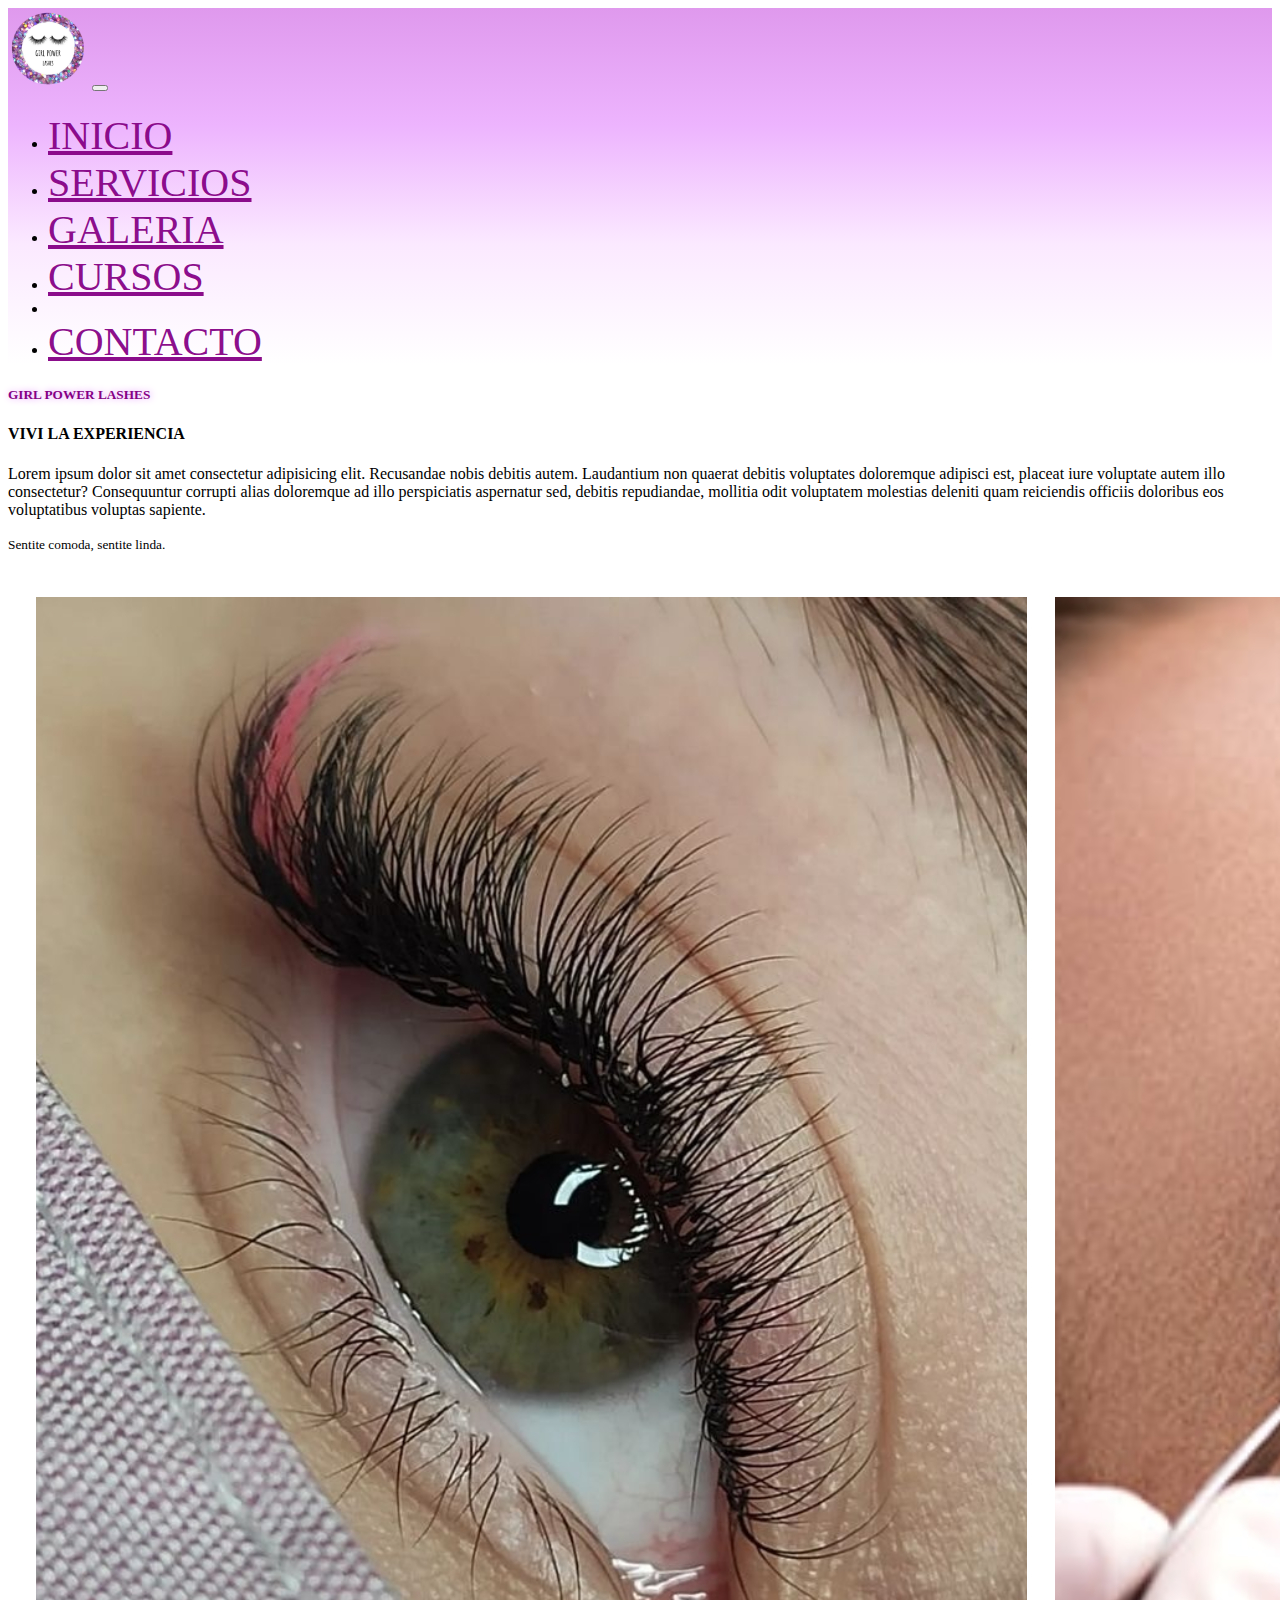
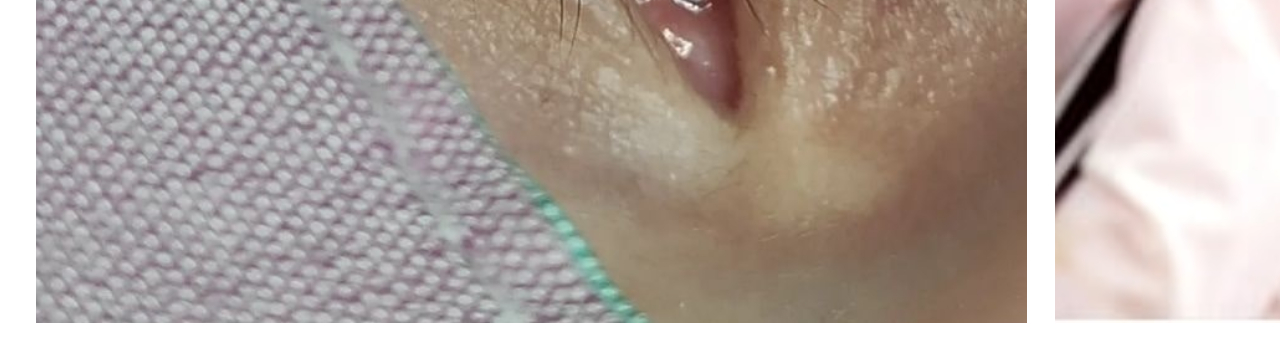
<file: index.html>
<!doctype html>
<html lang="en">

<head>
    <meta charset="utf-8">
    <meta name="viewport" content="width=device-width, initial-scale=1">
    <title>Bootstrap demo</title>
    <link href="https://cdn.jsdelivr.net/npm/bootstrap@5.2.0-beta1/dist/css/bootstrap.min.css" rel="stylesheet"
        integrity="sha384-0evHe/X+R7YkIZDRvuzKMRqM+OrBnVFBL6DOitfPri4tjfHxaWutUpFmBp4vmVor" crossorigin="anonymous">
    <link rel="stylesheet" href="./css/stylo.css">
    <link rel="stylesheet" href="https://use.fontawesome.com/releases/v5.15.4/css/all.css"
        integrity="sha384-DyZ88mC6Up2uqS4h/KRgHuoeGwBcD4Ng9SiP4dIRy0EXTlnuz47vAwmeGwVChigm" crossorigin="anonymous" />
</head>

<body>
    <!-- NAVEGADOR ----------------------------------->
    <nav class="navbar navbar-expand-lg bg-light">
        <div class="container-fluid">
            <a class="navbar-brand" href="./index.html"> <img src="./imagenesProyectoFinal/logoTrasparenteColor.png" alt=""></a>
            <button class="navbar-toggler" type="button" data-bs-toggle="collapse" data-bs-target="#navbarNav"
                aria-controls="navbarNav" aria-expanded="false" aria-label="Toggle navigation">
                <span class="navbar-toggler-icon"></span>
            </button>
            <div class="collapse navbar-collapse" id="navbarNav">
                <ul class="navbar-nav">
                    <li class="nav-item">
                        <a class="nav-link active" aria-current="page" href="./index.html">INICIO</a>
                    </li>
                    <li class="nav-item">
                        <a class="nav-link" href="./servicios.html">SERVICIOS</a>
                    </li>
                    <li class="nav-item">
                        <a class="nav-link" href="./galeria.html">GALERIA</a>
                    </li>
                    <li class="nav-item">
                        <a class="nav-link" href="./cursos.html">CURSOS</a>
                    <li class="nav-item">
                    <li class="nav-item">
                        <a class="nav-link" href="./contaco.html">CONTACTO</a>
                    </li>
                </ul>
            </div>
        </div>
    </nav>

    <!-- MAIN ------------------>

    <div class="card m-5">
        <div class="card-body">
            <h5 class="card-title fs-1 text-center">GIRL POWER LASHES</h5>
            <h4 class="text-center">VIVI LA EXPERIENCIA</h4>
            <p class="card-text text-center">Lorem ipsum dolor sit amet consectetur adipisicing elit. Recusandae nobis
                debitis autem. Laudantium non quaerat debitis voluptates doloremque adipisci est, placeat iure voluptate
                autem illo consectetur? Consequuntur corrupti alias doloremque ad illo perspiciatis aspernatur sed,
                debitis repudiandae, mollitia odit voluptatem molestias deleniti quam reiciendis officiis doloribus eos
                voluptatibus voluptas sapiente.</p>
            <p class="card-text text-center"><small class="text-muted">Sentite comoda, sentite linda.</small></p>
        </div>
        <img src="./imagenesProyectoFinal/BeFunky-collage.jpg" class="card-img-bottom" alt="...">
    </div>

    <!-- ---------FOOTER-------- -->

    <section class="color-fondo">
        <footer class="conteiner-fluid text-center">
            <a href="https://www.instagram.com/" target="_blank"><i class="fab fa-instagram m-2"></i></a>
            <a href="https://web.whatsapp.com/" target="_blank"><i class="fab fa-whatsapp m-2"></i></a>
            <a href="https://facebook.com" target="_blank"><i class="fab fa-facebook m-2"></i></a>
    </section>
    </footer>

    </div>

    <script src="https://cdn.jsdelivr.net/npm/bootstrap@5.2.0-beta1/dist/js/bootstrap.bundle.min.js"
        integrity="sha384-pprn3073KE6tl6bjs2QrFaJGz5/SUsLqktiwsUTF55Jfv3qYSDhgCecCxMW52nD2" crossorigin="anonymous">
    </script>
</body>

</html>
</file>
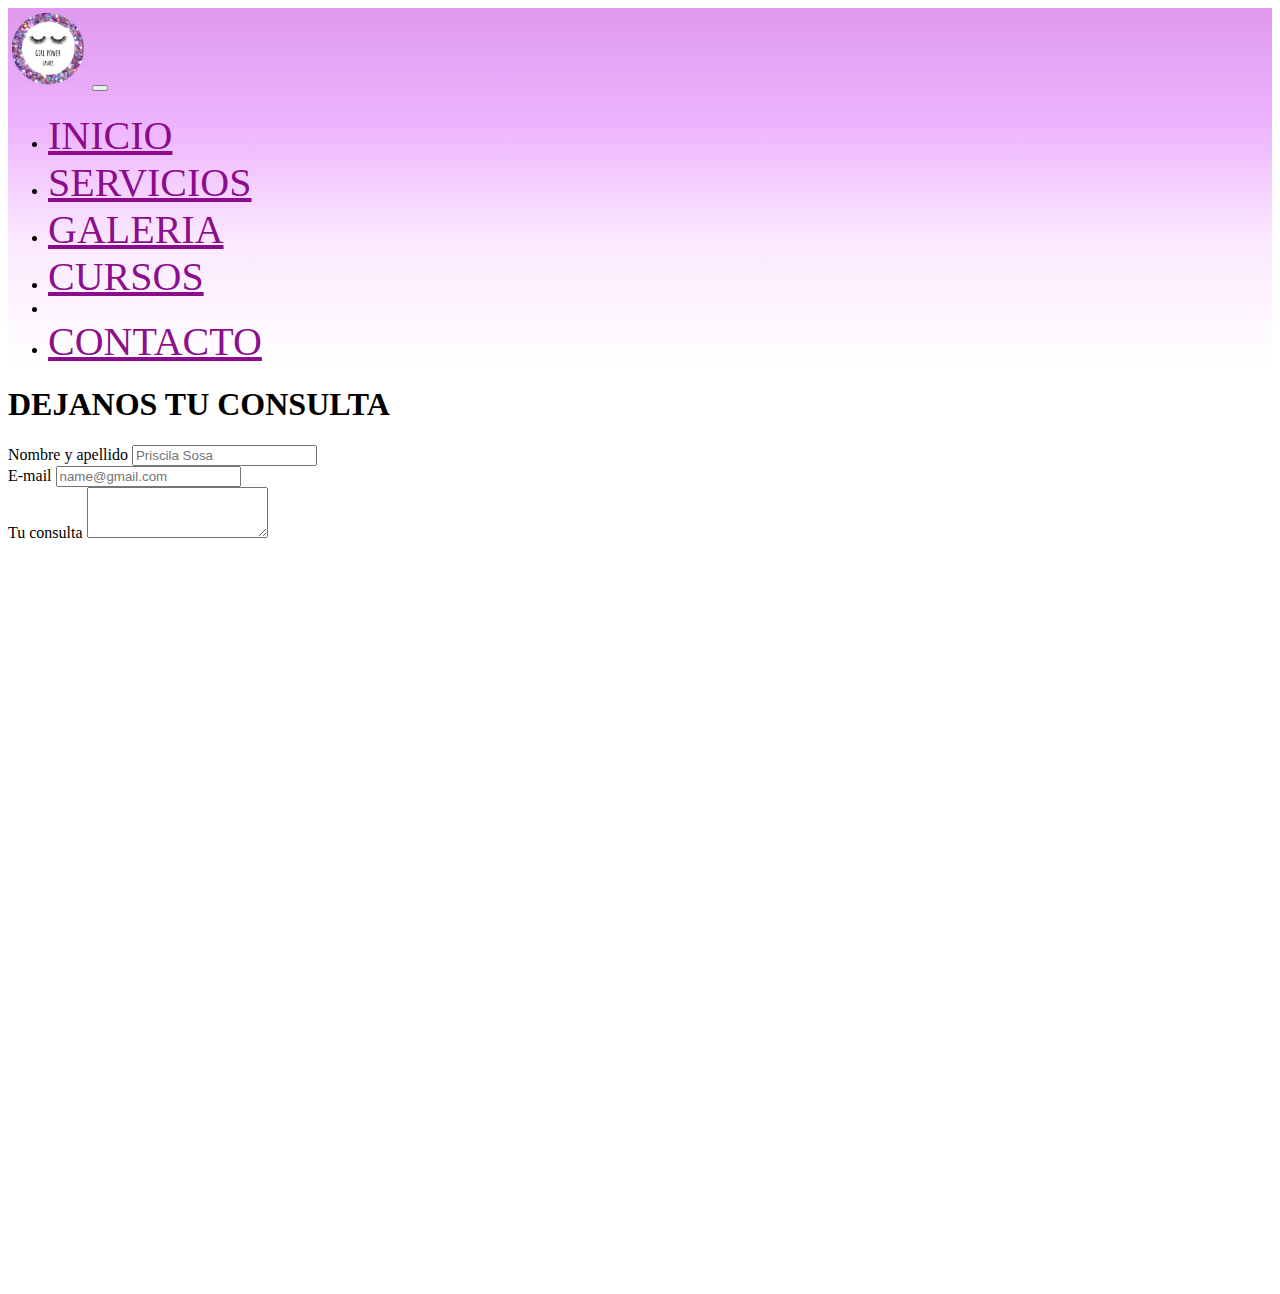
<file: contaco.html>
<!doctype html>
<html lang="en">

<head>
    <meta charset="utf-8">
    <meta name="viewport" content="width=device-width, initial-scale=1">
    <title>Bootstrap demo</title>
    <link href="https://cdn.jsdelivr.net/npm/bootstrap@5.2.0-beta1/dist/css/bootstrap.min.css" rel="stylesheet"
        integrity="sha384-0evHe/X+R7YkIZDRvuzKMRqM+OrBnVFBL6DOitfPri4tjfHxaWutUpFmBp4vmVor" crossorigin="anonymous">
    <link rel="stylesheet" href="./css/stylo.css">
    <link rel="stylesheet" href="https://use.fontawesome.com/releases/v5.15.4/css/all.css"
        integrity="sha384-DyZ88mC6Up2uqS4h/KRgHuoeGwBcD4Ng9SiP4dIRy0EXTlnuz47vAwmeGwVChigm" crossorigin="anonymous" />
</head>

<body>
    
    <!-- NAVEGADOR ----------------------------------->
    <nav class="navbar navbar-expand-lg bg-light">
        <div class="container-fluid">
            <a class="navbar-brand" href="./index.html"> <img src="./imagenesProyectoFinal/logoTrasparenteColor.png" alt=""></a>
            <button class="navbar-toggler" type="button" data-bs-toggle="collapse" data-bs-target="#navbarNav"
                aria-controls="navbarNav" aria-expanded="false" aria-label="Toggle navigation">
                <span class="navbar-toggler-icon"></span>
            </button>
            <div class="collapse navbar-collapse" id="navbarNav">
                <ul class="navbar-nav">
                    <li class="nav-item">
                        <a class="nav-link active" aria-current="page" href="./index.html">INICIO</a>
                    </li>
                    <li class="nav-item">
                        <a class="nav-link" href="./servicios.html">SERVICIOS</a>
                    </li>
                    <li class="nav-item">
                        <a class="nav-link" href="./galeria.html">GALERIA</a>
                    </li>
                    <li class="nav-item">
                        <a class="nav-link" href="./cursos.html">CURSOS</a>
                    <li class="nav-item">
                    <li class="nav-item">
                        <a class="nav-link" href="./contaco.html">CONTACTO</a>
                    </li>
                </ul>
            </div>
        </div>
    </nav>

    <!-- MAIN ------------------>


    <section class="container d-flex flex-column justify-content-center" style="height: 100vh;">
        <h1 class="text-center">DEJANOS TU CONSULTA</h1>
        <div class="row flex-column align-items-center p-2 m-3 bg-light border border-4">
            <div class="mb-3 col-md-4">
                <label for="exampleFormControlInput1" class="form-label">Nombre y apellido</label>
                <input type="email" class="form-control" id="exampleFormControlInput1" placeholder="Priscila Sosa">
            </div>
            <div class="mb-3 col-md-4">
                <label for="exampleFormControlInput1" class="form-label">E-mail</label>
                <input type="email" class="form-control" id="exampleFormControlInput1" placeholder="name@gmail.com">
            </div>
            <div class="mb-3 col-md-4">
                <label for="exampleFormControlTextarea1" class="form-label">Tu consulta</label>
                <textarea class="form-control" id="exampleFormControlTextarea1" rows="3"></textarea>
            </div>
        </div>
    </section>

    <!-- ---------FOOTER-------- -->

    <section class="color-fondo">
        <footer class="conteiner-fluid text-center">
            <a href="https://www.instagram.com/" target="_blank"><i class="fab fa-instagram m-2"></i></a>
            <a href="https://web.whatsapp.com/" target="_blank"><i class="fab fa-whatsapp m-2"></i></a>
            <a href="https://facebook.com" target="_blank"><i class="fab fa-facebook m-2"></i></a>
    </section>
    </footer>

    </div>

    <script src="https://cdn.jsdelivr.net/npm/bootstrap@5.2.0-beta1/dist/js/bootstrap.bundle.min.js"
        integrity="sha384-pprn3073KE6tl6bjs2QrFaJGz5/SUsLqktiwsUTF55Jfv3qYSDhgCecCxMW52nD2" crossorigin="anonymous">
    </script>
</body>

</html>
</file>
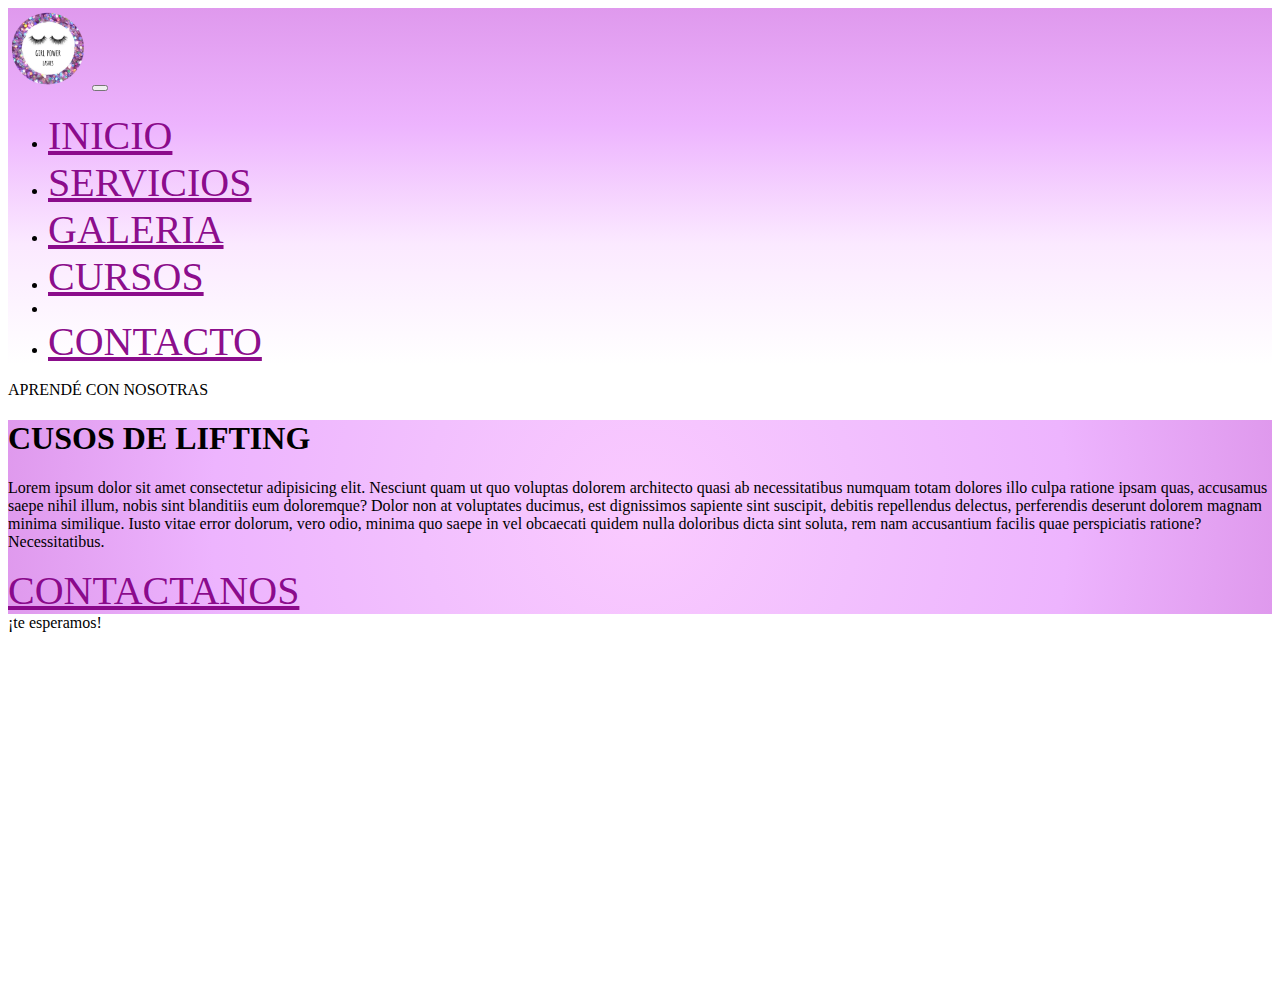
<file: cursos.html>
<!doctype html>
<html lang="en">

<head>
    <meta charset="utf-8">
    <meta name="viewport" content="width=device-width, initial-scale=1">
    <title>Bootstrap demo</title>
    <link href="https://cdn.jsdelivr.net/npm/bootstrap@5.2.0-beta1/dist/css/bootstrap.min.css" rel="stylesheet"
        integrity="sha384-0evHe/X+R7YkIZDRvuzKMRqM+OrBnVFBL6DOitfPri4tjfHxaWutUpFmBp4vmVor" crossorigin="anonymous">
    <link rel="stylesheet" href="./css/stylo.css">
    <link rel="stylesheet" href="https://use.fontawesome.com/releases/v5.15.4/css/all.css"
        integrity="sha384-DyZ88mC6Up2uqS4h/KRgHuoeGwBcD4Ng9SiP4dIRy0EXTlnuz47vAwmeGwVChigm" crossorigin="anonymous" />
</head>

<body>
    <!-- NAVEGADOR ----------------------------------->
    <nav class="navbar navbar-expand-lg bg-light">
        <div class="container-fluid">
            <a class="navbar-brand" href="./index.html"> <img src="./imagenesProyectoFinal/logoTrasparenteColor.png"
                    alt=""></a>
            <button class="navbar-toggler" type="button" data-bs-toggle="collapse" data-bs-target="#navbarNav"
                aria-controls="navbarNav" aria-expanded="false" aria-label="Toggle navigation">
                <span class="navbar-toggler-icon"></span>
            </button>
            <div class="collapse navbar-collapse" id="navbarNav">
                <ul class="navbar-nav">
                    <li class="nav-item">
                        <a class="nav-link active" aria-current="page" href="./index.html">INICIO</a>
                    </li>
                    <li class="nav-item">
                        <a class="nav-link" href="./servicios.html">SERVICIOS</a>
                    </li>
                    <li class="nav-item">
                        <a class="nav-link" href="./galeria.html">GALERIA</a>
                    </li>
                    <li class="nav-item">
                        <a class="nav-link" href="./cursos.html">CURSOS</a>
                    <li class="nav-item">
                    <li class="nav-item">
                        <a class="nav-link" href="./contaco.html">CONTACTO</a>
                    </li>
                </ul>
            </div>
        </div>
    </nav>

    <!-- MAIN ------------------>

    <section class="container d-flex flex-column justify-content-center" style="height: 600px;">
        <div class="row card text-center">
            <div class="card-header">
                APRENDÉ CON NOSOTRAS
            </div>
            <div class="card-body fondo">
                <h1 class="card-title">CUSOS DE LIFTING</h1>
                <p class="card-text fw-normal">Lorem ipsum dolor sit amet consectetur adipisicing elit. Nesciunt quam ut
                    quo
                    voluptas
                    dolorem architecto quasi ab necessitatibus numquam totam dolores illo culpa ratione ipsam quas,
                    accusamus saepe nihil illum, nobis sint blanditiis eum doloremque? Dolor non at voluptates ducimus,
                    est
                    dignissimos sapiente sint suscipit, debitis repellendus delectus, perferendis deserunt dolorem
                    magnam
                    minima similique. Iusto vitae error dolorum, vero odio, minima quo saepe in vel obcaecati quidem
                    nulla
                    doloribus dicta sint soluta, rem nam accusantium facilis quae perspiciatis ratione? Necessitatibus.
                </p>
                <a href="./contaco.html" class="btn btn-primary">CONTACTANOS</a>
            </div>
            <div class="card-footer text-muted">
                ¡te esperamos!
            </div>
        </div>
    </section>

    <!-- ---------FOOTER-------- -->

    <section class="color-fondo">
        <footer class="conteiner-fluid text-center">
            <a href="https://www.instagram.com/" target="_blank"><i class="fab fa-instagram m-2"></i></a>
            <a href="https://web.whatsapp.com/" target="_blank"><i class="fab fa-whatsapp m-2"></i></a>
            <a href="https://facebook.com" target="_blank"><i class="fab fa-facebook m-2"></i></a>
    </section>
    </footer>

    </div>

    <script src="https://cdn.jsdelivr.net/npm/bootstrap@5.2.0-beta1/dist/js/bootstrap.bundle.min.js"
        integrity="sha384-pprn3073KE6tl6bjs2QrFaJGz5/SUsLqktiwsUTF55Jfv3qYSDhgCecCxMW52nD2" crossorigin="anonymous">
    </script>
</body>

</html>
</file>
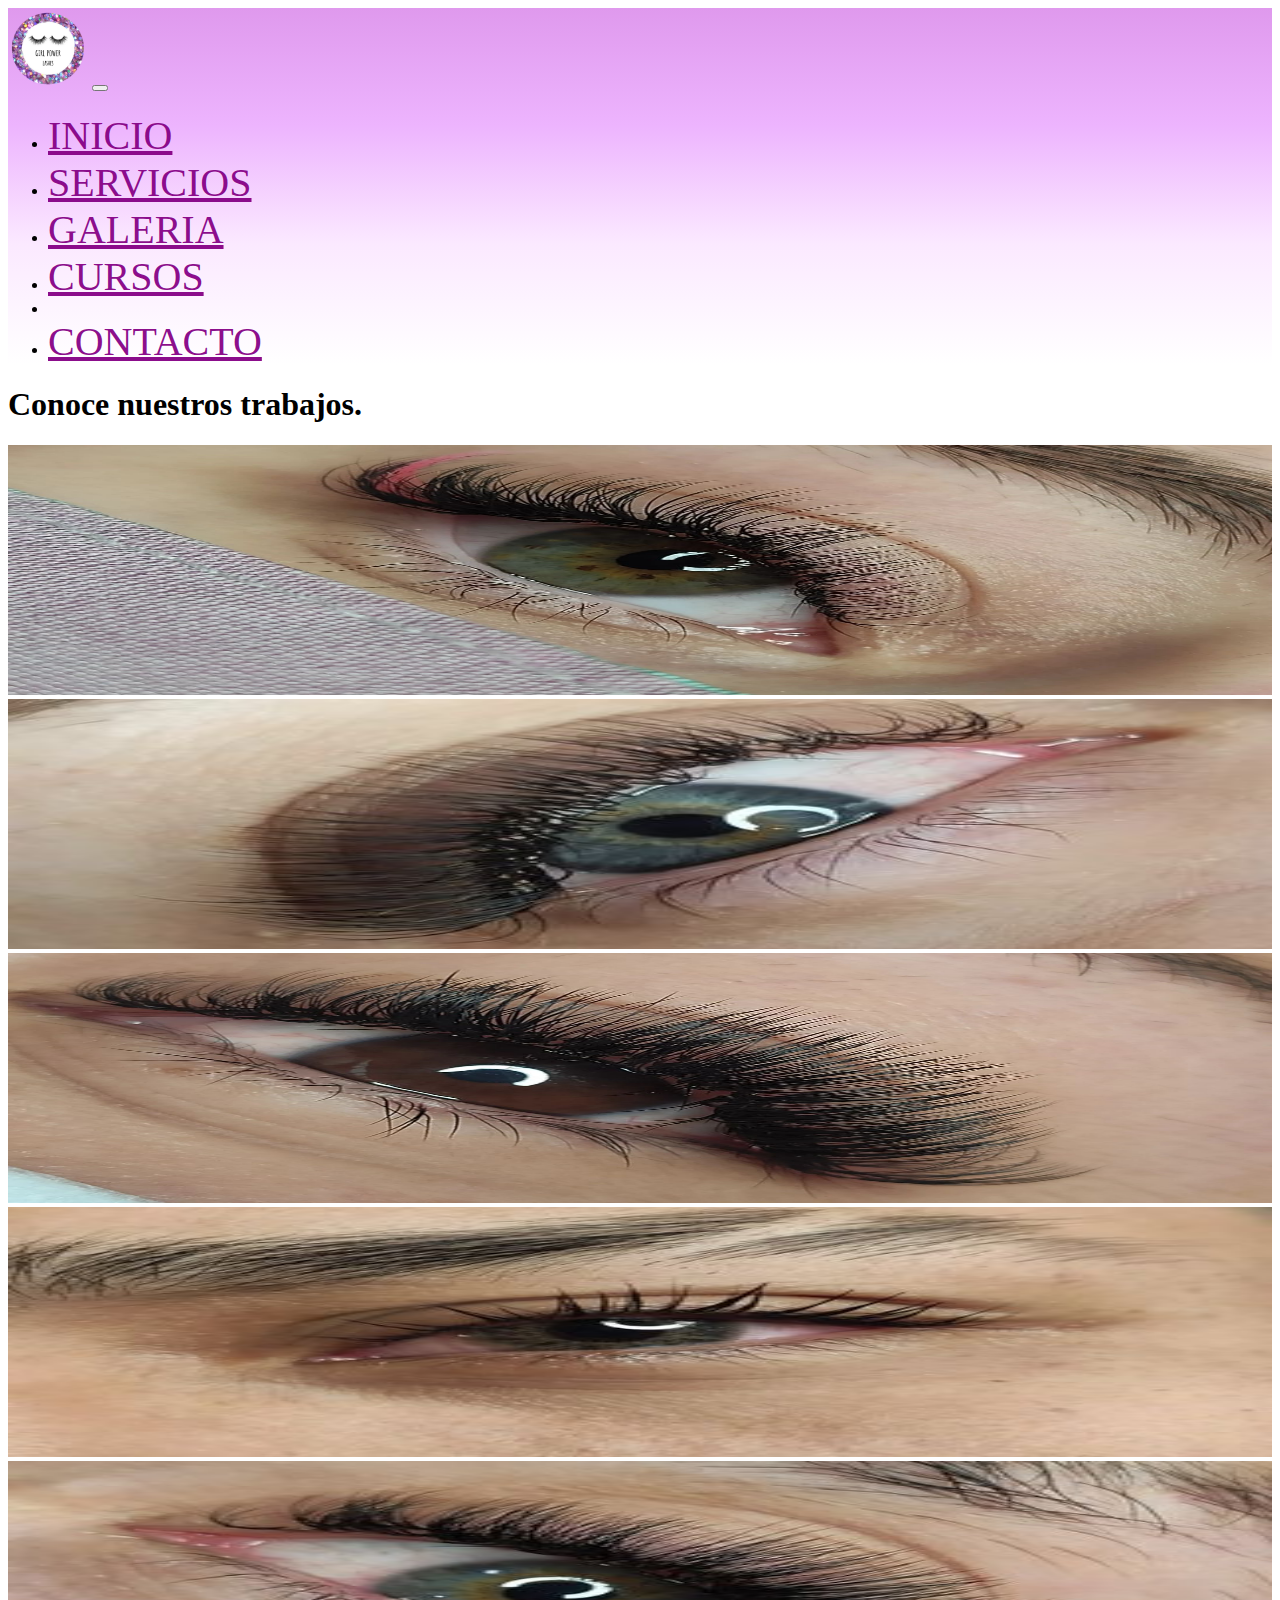
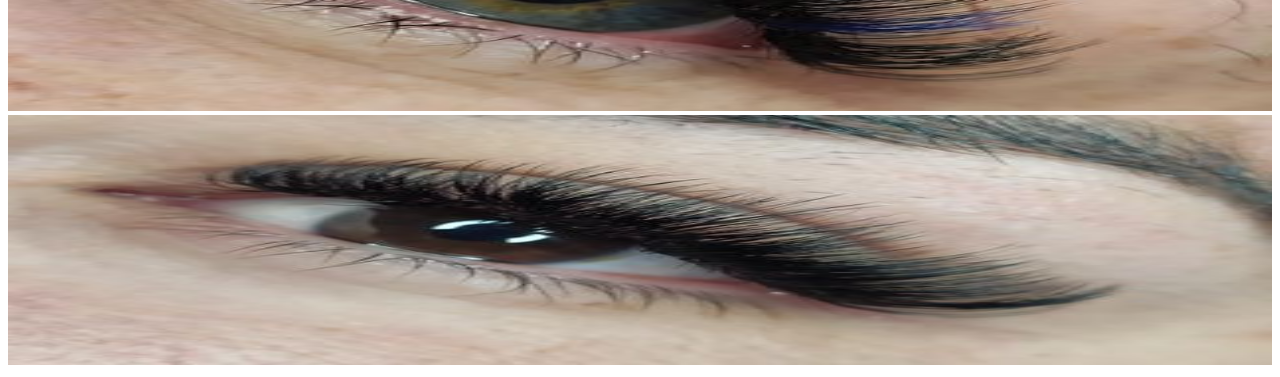
<file: galeria.html>
<!doctype html>
<html lang="en">

<head>
    <meta charset="utf-8">
    <meta name="viewport" content="width=device-width, initial-scale=1">
    <title>Bootstrap demo</title>
    <link href="https://cdn.jsdelivr.net/npm/bootstrap@5.2.0-beta1/dist/css/bootstrap.min.css" rel="stylesheet"
        integrity="sha384-0evHe/X+R7YkIZDRvuzKMRqM+OrBnVFBL6DOitfPri4tjfHxaWutUpFmBp4vmVor" crossorigin="anonymous">
    <link rel="stylesheet" href="./css/stylo.css">
    <link rel="stylesheet" href="https://use.fontawesome.com/releases/v5.15.4/css/all.css"
        integrity="sha384-DyZ88mC6Up2uqS4h/KRgHuoeGwBcD4Ng9SiP4dIRy0EXTlnuz47vAwmeGwVChigm" crossorigin="anonymous" />
</head>



<body>
    <!-- NAVEGADOR ----------------------------------->
    <nav class="navbar navbar-expand-lg bg-light">
        <div class="container-fluid">
            <a class="navbar-brand" href="./index.html"> <img src="./imagenesProyectoFinal/logoTrasparenteColor.png" alt=""></a>
            <button class="navbar-toggler" type="button" data-bs-toggle="collapse" data-bs-target="#navbarNav"
                aria-controls="navbarNav" aria-expanded="false" aria-label="Toggle navigation">
                <span class="navbar-toggler-icon"></span>
            </button>
            <div class="collapse navbar-collapse" id="navbarNav">
                <ul class="navbar-nav">
                    <li class="nav-item">
                        <a class="nav-link active" aria-current="page" href="./index.html">INICIO</a>
                    </li>
                    <li class="nav-item">
                        <a class="nav-link" href="./servicios.html">SERVICIOS</a>
                    </li>
                    <li class="nav-item">
                        <a class="nav-link" href="./galeria.html">GALERIA</a>
                    </li>
                    <li class="nav-item">
                        <a class="nav-link" href="./cursos.html">CURSOS</a>
                    <li class="nav-item">
                    <li class="nav-item">
                        <a class="nav-link" href="./contaco.html">CONTACTO</a>
                    </li>
                </ul>
            </div>
        </div>
    </nav>


    <!-- MAIN ------------------>

    <div class="conteiner">
        <h1 class="text-center pt-10">Conoce nuestros trabajos.</h1>

        <div class="row m-0">
            <div class="col-lg-4 col-md-6 col-sm-12 p-2">
                <img src="./imagenesProyectoFinal/1-min.jpg" alt="Foto lifting" class="rounded-5">
            </div>
            <div class="col-lg-4 col-md-6 col-sm-12 p-2">
                <img src="./imagenesProyectoFinal/5-min.jpg" alt="Foto lifting" class="rounded-5">
            </div>
            <div class="col-lg-4 col-md-6 col-sm-12 p-2">
                <img src="./imagenesProyectoFinal/6-min.jpg" alt="Foto lifting" class="rounded-5">
            </div>
            <div class="col-lg-4 col-md-6 col-sm-12 p-2">
                <img src="./imagenesProyectoFinal/8-min.jpg" alt="Foto lifting" class="rounded-5">
            </div>
            <div class="col-lg-4 col-md-6 col-sm-12 p-2">
                <img src="./imagenesProyectoFinal/10-min.jpg" alt="Foto lifting" class="rounded-5">
            </div>
            <div class="col-lg-4 col-md-6 col-sm-12 p-2">
                <img src="./imagenesProyectoFinal/7-min.jpg" alt="Foto lifting" class="rounded-5">
            </div>
        </div>

    </div>

    <!------------FOOTER----------->

    <section class="color-fondo">
        <footer class="conteiner-fluid text-center">
            <a href="https://www.instagram.com/" target="_blank"><i class="fab fa-instagram m-2"></i></a>
            <a href="https://web.whatsapp.com/" target="_blank"><i class="fab fa-whatsapp m-2"></i></a>
            <a href="https://facebook.com" target="_blank"><i class="fab fa-facebook m-2"></i></a>
    </section>
    </footer>

    </div>

    <script src="https://cdn.jsdelivr.net/npm/bootstrap@5.2.0-beta1/dist/js/bootstrap.bundle.min.js"
        integrity="sha384-pprn3073KE6tl6bjs2QrFaJGz5/SUsLqktiwsUTF55Jfv3qYSDhgCecCxMW52nD2" crossorigin="anonymous">
    </script>
</body>

</html>
</file>
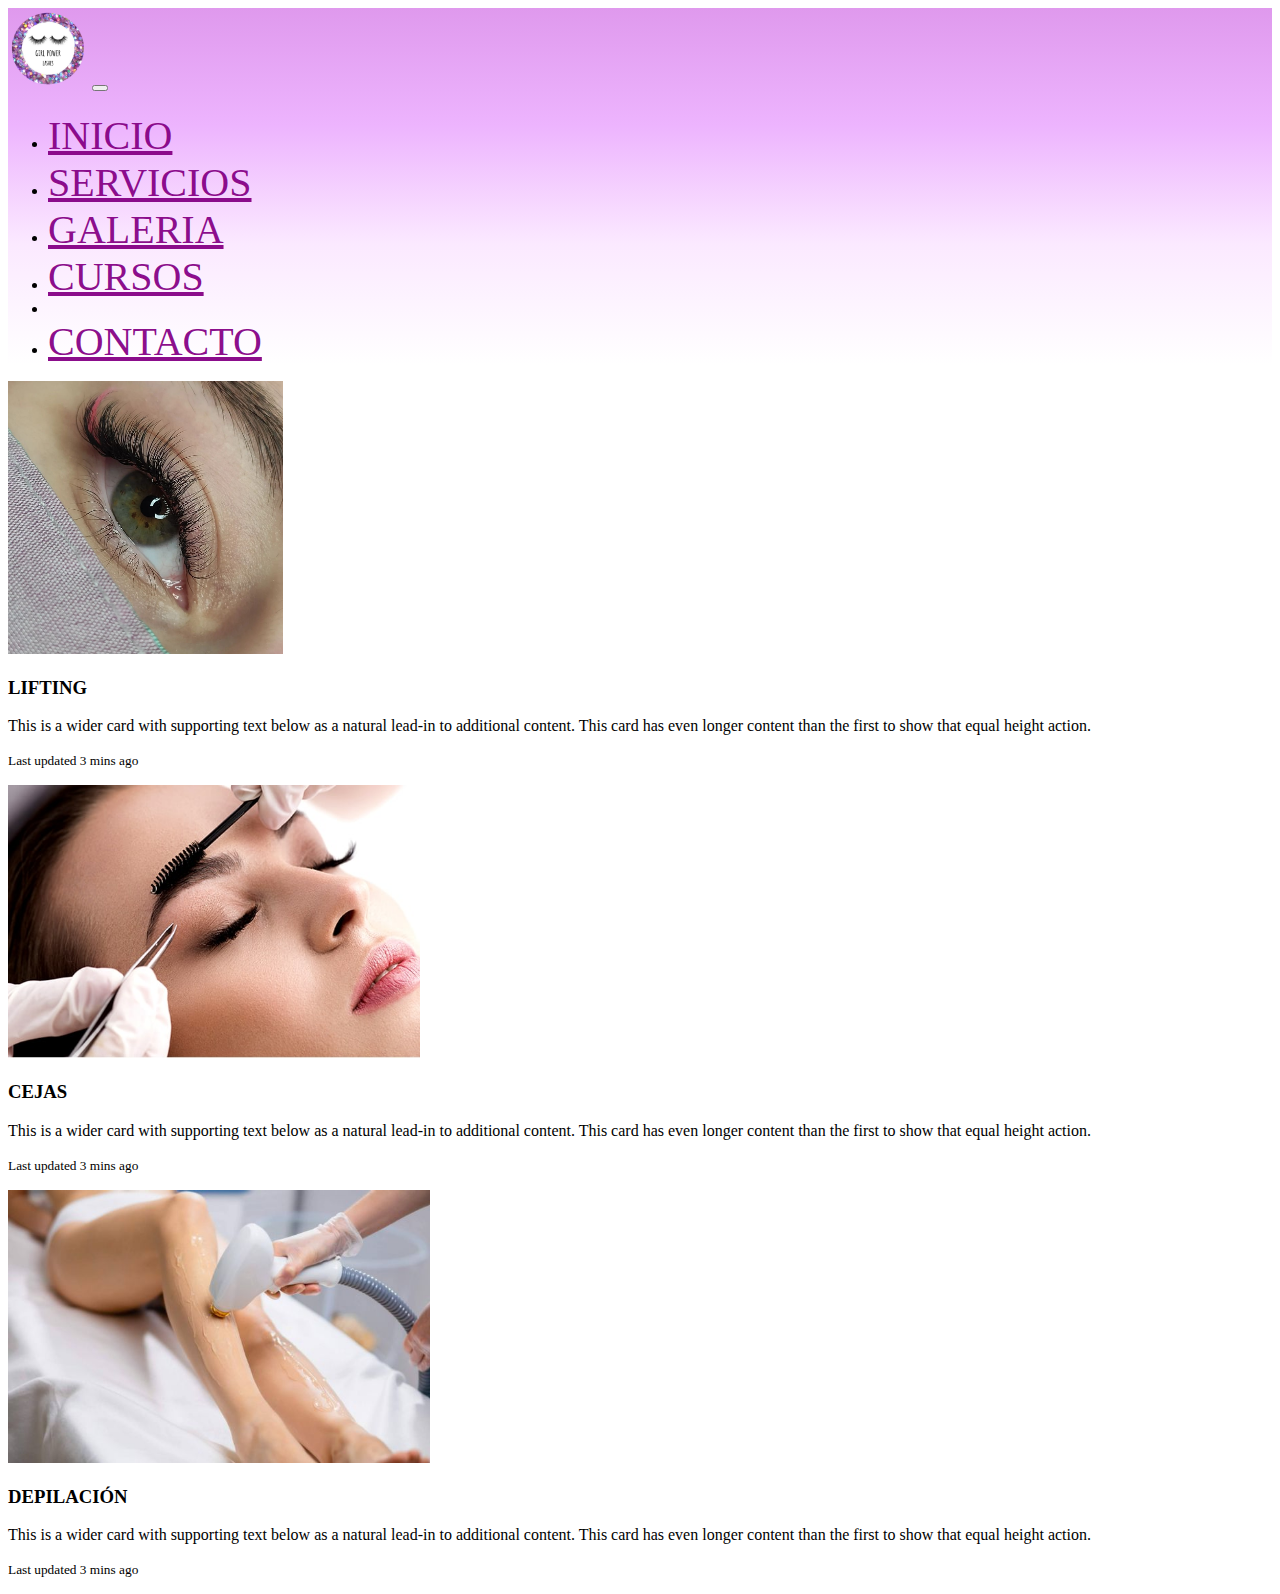
<file: servicios.html>
<!doctype html>
<html lang="en">

<head>
    <meta charset="utf-8">
    <meta name="viewport" content="width=device-width, initial-scale=1">
    <title>Bootstrap demo</title>
    <link href="https://cdn.jsdelivr.net/npm/bootstrap@5.2.0-beta1/dist/css/bootstrap.min.css" rel="stylesheet"
        integrity="sha384-0evHe/X+R7YkIZDRvuzKMRqM+OrBnVFBL6DOitfPri4tjfHxaWutUpFmBp4vmVor" crossorigin="anonymous">
    <link rel="stylesheet" href="./css/stylo.css">
    <link rel="stylesheet" href="https://use.fontawesome.com/releases/v5.15.4/css/all.css"
        integrity="sha384-DyZ88mC6Up2uqS4h/KRgHuoeGwBcD4Ng9SiP4dIRy0EXTlnuz47vAwmeGwVChigm" crossorigin="anonymous" />
</head>

<body>
    <!-- NAVEGADOR ----------------------------------->
    <nav class="navbar navbar-expand-lg bg-light">
        <div class="container-fluid">
            <a class="navbar-brand" href="./index.html"> <img src="./imagenesProyectoFinal/logoTrasparenteColor.png" alt=""></a>
            <button class="navbar-toggler" type="button" data-bs-toggle="collapse" data-bs-target="#navbarNav"
                aria-controls="navbarNav" aria-expanded="false" aria-label="Toggle navigation">
                <span class="navbar-toggler-icon"></span>
            </button>
            <div class="collapse navbar-collapse" id="navbarNav">
                <ul class="navbar-nav">
                    <li class="nav-item">
                        <a class="nav-link active" aria-current="page" href="./index.html">INICIO</a>
                    </li>
                    <li class="nav-item">
                        <a class="nav-link" href="./servicios.html">SERVICIOS</a>
                    </li>
                    <li class="nav-item">
                        <a class="nav-link" href="./galeria.html">GALERIA</a>
                    </li>
                    <li class="nav-item">
                        <a class="nav-link" href="./cursos.html">CURSOS</a>
                    <li class="nav-item">
                    <li class="nav-item">
                        <a class="nav-link" href="./contaco.html">CONTACTO</a>
                    </li>
                </ul>
            </div>
        </div>
    </nav>

    <!-- MAIN ------------------>

    <div class="card-group">
        <div class="card m-5 shadow-lg p-3 mb-5 bg-body rounded">
          <img src="./imagenesProyectoFinal/1-min.jpg" class="card-img-top" alt="Lifting" style="height: 273px;">
          <div class="card-body">
            <h3 class="card-title">LIFTING</h3>
            <p class="card-text">This is a wider card with supporting text below as a natural lead-in to additional content. This card has even longer content than the first to show that equal height action.</p>
            <p class="card-text"><small class="text-muted">Last updated 3 mins ago</small></p>
          </div>
        </div>
        <div class="card m-5 shadow-lg p-3 mb-5 bg-body rounded">
          <img src="./imagenesProyectoFinal/cejas-min.jpg" class="card-img-top" alt="Depilacion Cejas" style="height: 273px;">
          <div class="card-body">
            <h3 class="card-title">CEJAS</h3>
            <p class="card-text">This is a wider card with supporting text below as a natural lead-in to additional content. This card has even longer content than the first to show that equal height action.</p>
            <p class="card-text"><small class="text-muted">Last updated 3 mins ago</small></p>
          </div>
        </div>
        <div class="card m-5 shadow-lg p-3 mb-5 bg-body rounded">
          <img src="./imagenesProyectoFinal/depilacionDefinitiva-min.jpg" class="card-img-top" alt="Depilacion definitiva" style="height: 273px;">
          <div class="card-body">
            <h3 class="card-title">DEPILACIÓN</h3>
            <p class="card-text">This is a wider card with supporting text below as a natural lead-in to additional content. This card has even longer content than the first to show that equal height action.</p>
            <p class="card-text"><small class="text-muted">Last updated 3 mins ago</small></p>
          </div>
        </div>
      </div>


    <!-- ---------FOOTER-------- -->

    <section class="color-fondo">
        <footer class="conteiner-fluid text-center">
            <a href="https://www.instagram.com/" target="_blank"><i class="fab fa-instagram m-2"></i></a>
            <a href="https://web.whatsapp.com/" target="_blank"><i class="fab fa-whatsapp m-2"></i></a>
            <a href="https://facebook.com" target="_blank"><i class="fab fa-facebook m-2"></i></a>
    </section>
    </footer>

    </div>

    <script src="https://cdn.jsdelivr.net/npm/bootstrap@5.2.0-beta1/dist/js/bootstrap.bundle.min.js"
        integrity="sha384-pprn3073KE6tl6bjs2QrFaJGz5/SUsLqktiwsUTF55Jfv3qYSDhgCecCxMW52nD2" crossorigin="anonymous">
    </script>
</body>

</html>
</file>
<file: css/stylo.css>
/* ------------NAVEGADOR ---------------*/
.navbar-brand {
    color: rgb(101, 0, 129);
    font-size: 2rem;
}

.navbar {
    background: rgb(255, 255, 255);
    background: linear-gradient(0deg, rgba(255, 255, 255, 1) 0%, rgba(251, 233, 255, 1) 34%, rgba(237, 180, 254, 1) 67%, rgba(223, 153, 237, 1) 100%);
}

.container-fluid img {
    width: 80px;
}

/* --------------FOOTER--------------- */

a {
    color: #850085f2;
    font-size: 40px;
}

.color-fondo {
    background: rgb(255, 255, 255);
    background: linear-gradient(180deg, rgba(255, 255, 255, 1) 0%, rgba(251, 233, 255, 1) 34%, rgba(237, 180, 254, 1) 67%, rgba(223, 153, 237, 1) 100%);
}

/* --------------INICIO----------- */
.card-body h5 {
    color: #850085;
    text-shadow: 1px 0px 7px #e294ff;
}


/* --------------GALERIA-------------- */

.conteiner img {
    width: 100%;
    height: 250px;
}

.conteiner img:hover {
    border: 5px solid #850085;
}

.conteiner {
    max-width: 100%;
}

/* -------------CURSOS------------ */

.fondo {
    background: rgb(250, 202, 255);
    background: radial-gradient(circle, rgba(250, 202, 255, 1) 0%, rgba(242, 192, 254, 1) 34%, rgba(237, 180, 254, 1) 67%, rgba(223, 153, 237, 1) 100%);
}
</file>
